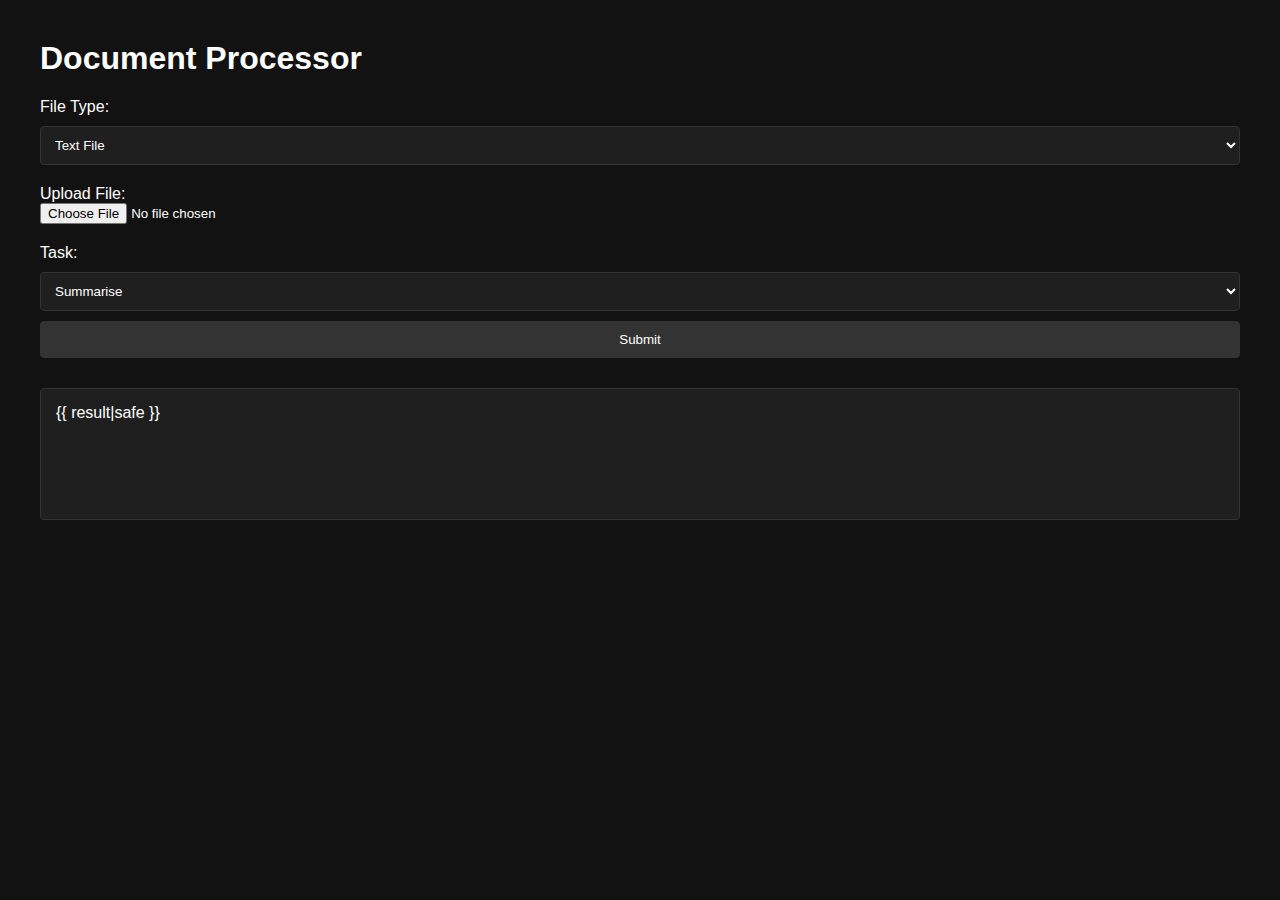
<file: templates/index.html>
<!DOCTYPE html>
<html lang="en">
<head>
    <meta charset="UTF-8">
    <title>Document Processor</title>
    <style>
        body {
            background-color: #121212;
            color: #ffffff;
            font-family: Arial, sans-serif;
            margin: 40px;
        }
        select, input[type="text"], textarea, button {
            width: 100%;
            margin-top: 10px;
            padding: 10px;
            background-color: #1f1f1f;
            color: white;
            border: 1px solid #333;
            border-radius: 4px;
        }
        label {
            margin-top: 20px;
            display: block;
        }
        button {
            background-color: #333;
            cursor: pointer;
        }
        button:hover {
            background-color: #444;
        }
        #result {
            margin-top: 30px;
            white-space: pre-wrap;
            border: 1px solid #333;
            padding: 15px;
            border-radius: 4px;
            background-color: #1f1f1f;
            min-height: 100px;
        }
        .loader {
            display: none;
            text-align: center;
            margin-top: 20px;
        }
        .loader:after {
            content: "Processing...";
            display: inline-block;
            animation: dots 1.5s infinite;
        }
        @keyframes dots {
            0%, 20% { content: "Processing."; }
            40% { content: "Processing.."; }
            60%, 100% { content: "Processing..."; }
        }
        /* Simple cursor style for typing effect */
        @keyframes blink {
            0%, 49% { opacity: 1; }
            50%, 100% { opacity: 0; }
        }
    </style>
</head>
<body>
    <h1>Document Processor</h1>
    <form id="docForm" action="/" method="POST" enctype="multipart/form-data">
        <label for="file_type">File Type:</label>
        <select name="file_type" id="file_type" required>
            <option value="text">Text File</option>
            <option value="pdf">PDF File</option>
            <option value="code">Code File</option>
            <option value="link">Web URL</option>
            <option value="pasted">Pasted Text</option>
        </select>

        <div id="file_input_container">
            <label for="file">Upload File:</label>
            <input type="file" name="file" id="file">
        </div>

        <div id="url_input_container" style="display: none;">
            <label for="url">Enter URL:</label>
            <input type="text" name="url" id="url">
        </div>

        <div id="paste_input_container" style="display: none;">
            <label for="pasted">Paste Text:</label>
            <textarea name="pasted" id="pasted" rows="8"></textarea>
        </div>

        <label for="query">Task:</label>
        <select name="query" id="query" required>
            <option value="summarise">Summarise</option>
            <option value="faq">Generate FAQs</option>
        </select>

        <button type="submit" id="submitBtn">Submit</button>
    </form>
    
    <div class="loader" id="loader"></div>
    <div id="result">{{ result|safe }}</div>

    <script>
        const fileTypeSelect = document.getElementById("file_type");
        const fileInputContainer = document.getElementById("file_input_container");
        const urlInputContainer = document.getElementById("url_input_container");
        const pasteInputContainer = document.getElementById("paste_input_container");
        const form = document.getElementById("docForm");
        const loader = document.getElementById("loader");
        const submitBtn = document.getElementById("submitBtn");
        const resultDiv = document.getElementById("result");

        // Set initial display based on default selection
        updateInputVisibility(fileTypeSelect.value);

        fileTypeSelect.addEventListener("change", function () {
            updateInputVisibility(fileTypeSelect.value);
        });

        function updateInputVisibility(fileType) {
            fileInputContainer.style.display = fileType === "text" || fileType === "pdf" || fileType === "code" ? "block" : "none";
            urlInputContainer.style.display = fileType === "link" ? "block" : "none";
            pasteInputContainer.style.display = fileType === "pasted" ? "block" : "none";
        }

        form.addEventListener("submit", function (e) {
            const fileType = fileTypeSelect.value;
            
            if (fileType === "text" || fileType === "pdf" || fileType === "code") {
                const fileInput = document.getElementById("file");
                if (!fileInput.files || fileInput.files.length === 0) {
                    alert("Please select a file to upload.");
                    e.preventDefault();
                    return false;
                }
            } else if (fileType === "link") {
                const urlInput = document.getElementById("url");
                if (!urlInput.value.trim()) {
                    alert("Please enter a URL.");
                    e.preventDefault();
                    return false;
                }
            } else if (fileType === "pasted") {
                const pastedInput = document.getElementById("pasted");
                if (!pastedInput.value.trim()) {
                    alert("Please paste some text.");
                    e.preventDefault();
                    return false;
                }
            }
            
            loader.style.display = "block";
            submitBtn.disabled = true;
            submitBtn.textContent = "Processing...";
        });
        
        // Simple typing effect function
        function applyTypingEffect() {
            const resultContent = resultDiv.innerHTML;
            if (!resultContent || resultContent.trim() === '') return;
            
            resultDiv.innerHTML = '';
            let i = 0;
            
            function typeNextChar() {
                if (i < resultContent.length) {
                    resultDiv.innerHTML += resultContent.charAt(i);
                    i++;
                    setTimeout(typeNextChar, 5);
                }
            }
            
            typeNextChar();
        }
        
        window.onload = function() {
            const urlParams = new URLSearchParams(window.location.search);
            const fileType = urlParams.get('file_type') || "text"; 
            
            fileTypeSelect.value = fileType;
            updateInputVisibility(fileType);
            
            if (resultDiv.innerHTML && resultDiv.innerHTML.trim() !== '') {
                applyTypingEffect();
            }
        };
    </script>
</body>
</html>
</file>
